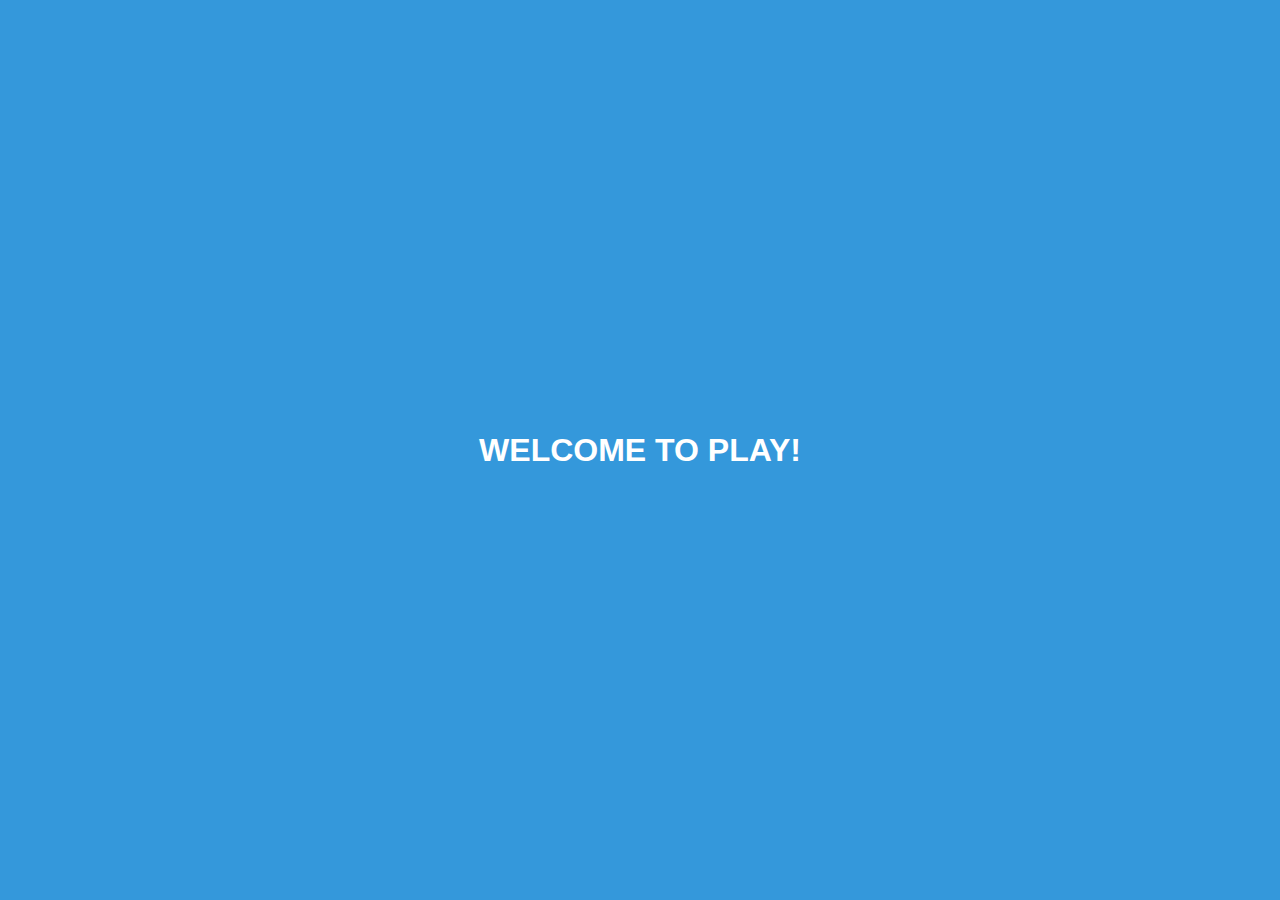
<file: index.html>
<!DOCTYPE html>
<html lang="fi">
<head>
    <meta charset="UTF-8">
    <meta name="viewport" content="width=device-width, initial-scale=1.0">
    <link rel="stylesheet" href="etusivu.css">
    <title>Welcome to learn English</title>
</head>
<body>
    <div id="welcome-screen">
        <h1 id="welcome-text">WELCOME TO PLAY!</h1>
    </div>
    <header>
        <h1>Studying English with fun!</h1>
        <p>Englannin opiskelua hauskasti!</p>
    </header>
    <section id="games">
        <h2>Valitse peli - Choose a game</h2>
        <div class="game-option" onclick="startGame('wordMatch')">
            <a href="hangman/h.html"><img src="hirsipuu.png" alt="Word Match Icon"></a>
            <p>Hangman - Hirsipuu</p>
        </div>
        <div class="game-option" onclick="startGame('wordMatch')">
            <a href="kirjoituspeli/kirjoitus.html"><img src="kirjoituspeli.png" alt="Quiz Icon"></a>
            <p>Writing game - Kirjoituspeli</p>
        </div>
        <div class="game-option" onclick="startGame('wordMatch')">
            <a href="quizzgame/etusivu.html"><img src="monivalinta.png" alt="Match Icon"></a>
            <p>Multiple Choice Quiz - Monivalintapeli</p>
        </div>
    </section>
    <section id="description">
        <h2>Mukana on sanoja</h2>
        <p>joita on jo opetettu, mutta myös sanoja, joita ei opeteta edes välttämättä yläasteella.</p>
    </section>
    <script src="etusivu.js"></script>
</body>
</html>
</file>
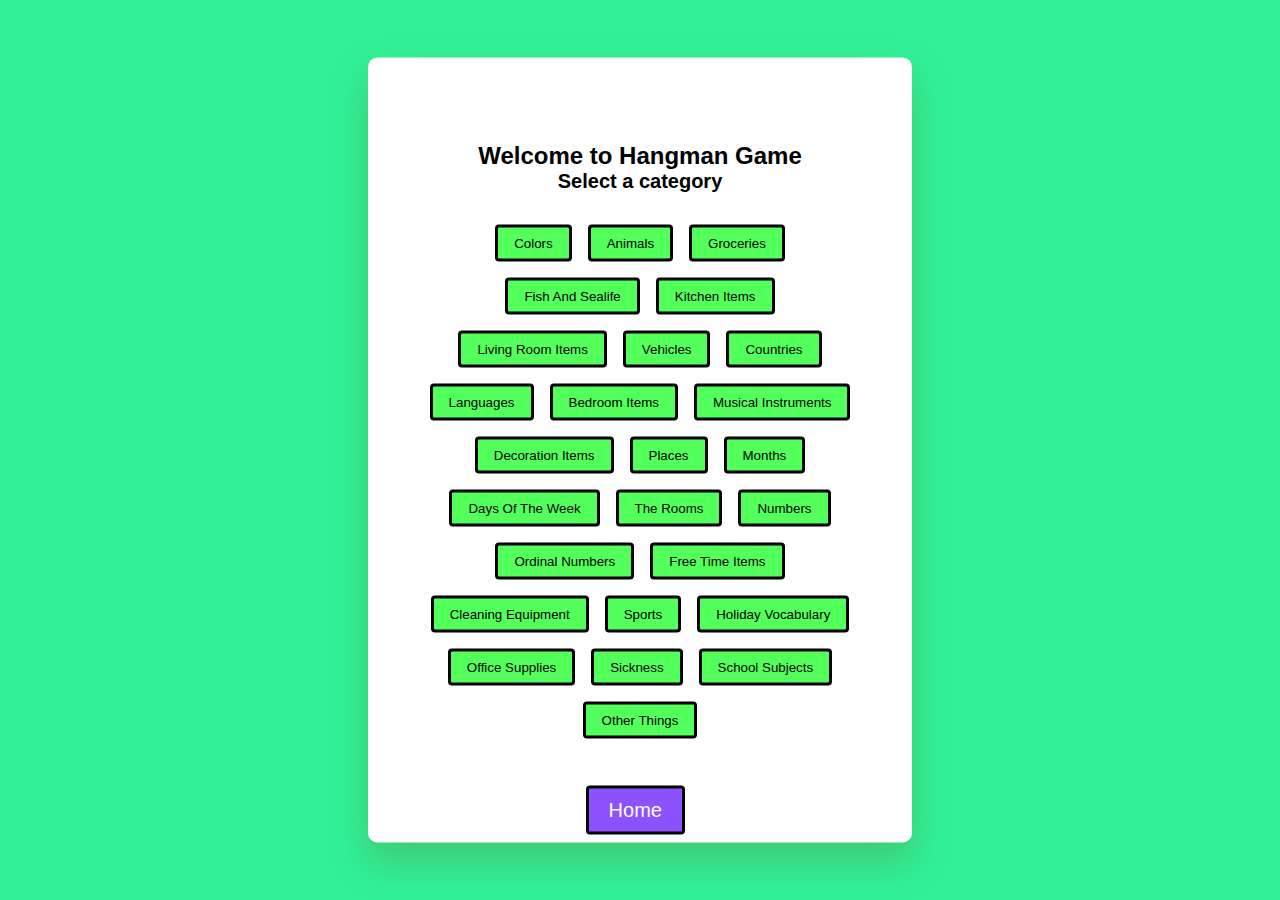
<file: hangman/h.html>
<!DOCTYPE html>
<html lang="fi">
  <head>
    <meta charset="utf-8"/>
    <meta name="viewport" content="width=device-width, initial-scale=1.0" />
    <title>Welcome to play Hangman</title>
    <link rel="stylesheet" href="h.css" />
  </head>
  <body>
    <div id="welcome-container" class="welcome-container">
      <br><br>
      <h1>Welcome to Hangman Game</h1>
      <h4>Select a category</h4>
      <div id="options-container"></div>
      <button id="returnGameButton">Home</button>
    </div>
    <div class="container hide">
      <br>
      <h1>Hirsipuu - Hangman Game</h1>
      <br>
      <div id="selected-category-container"></div>
      <br>
      <p>Pelissä on ainoastaan 6 väärin arvauksen mahdollisuutta ennen pelin häviötä</p>
      <br><br>
      <div id="letter-container" class="letter-container hide"></div>
      <div id="user-input-section"></div>
      <canvas id="canvas"></canvas>
      <br>
      <div id="wrong-letters-container"></div>
      <div id="new-game-container" class="new-game-popup hide">
        <div id="result-text"></div>
        <button id="nextGameButton">Continue</button>
        <br>
        <button id="newGameButton">New Gategory</button>     
        <br>
        <button id="returnGameButton1">Home</button> 
      </div>
    </div>
    <script src="h.js"></script>
  </body>
</html>
</file>
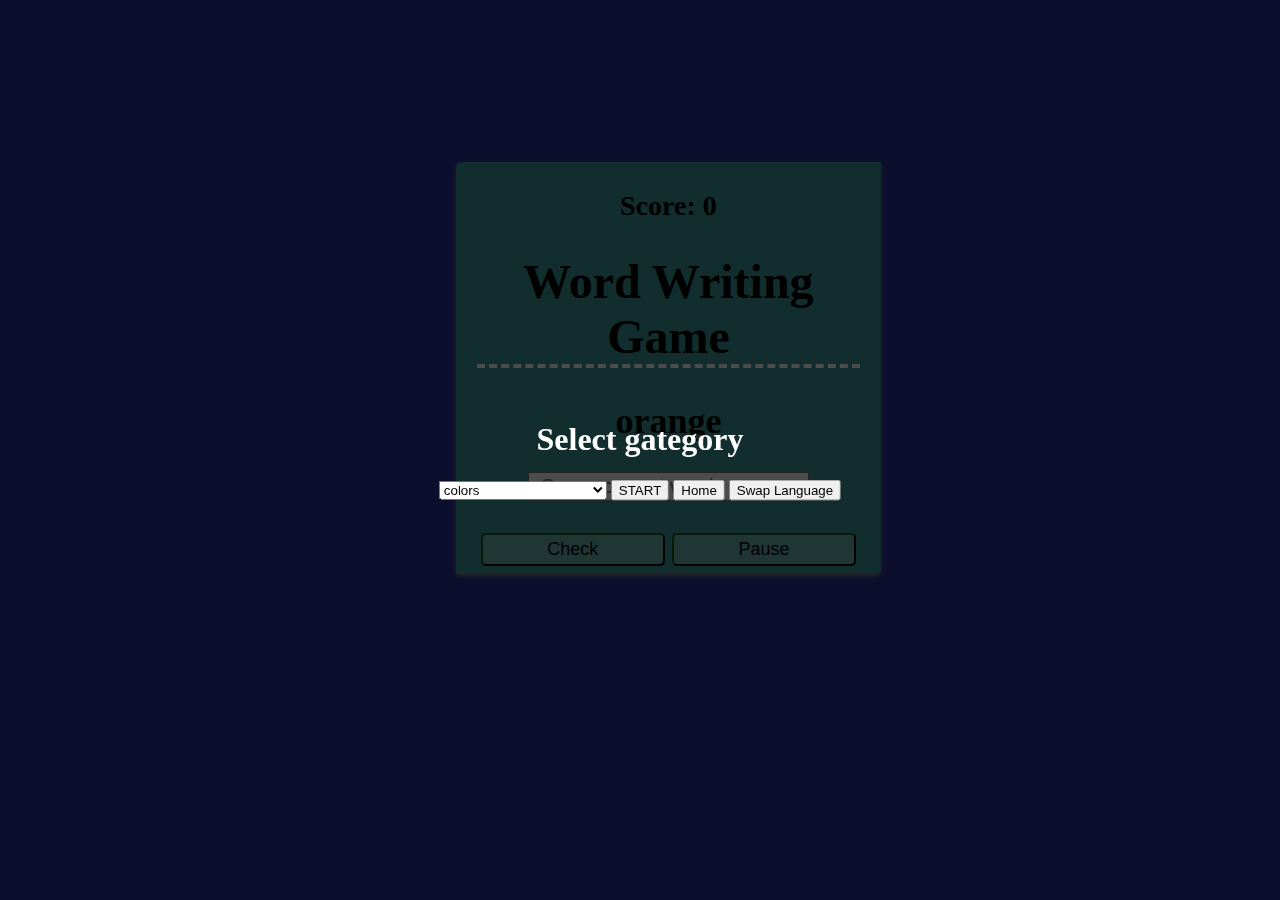
<file: kirjoituspeli/kirjoitus.html>
<!DOCTYPE html>
<html lang="fi">
<head>
    <meta charset="UTF-8" />
    <meta name="viewport" content="width=device-width, initial-scale=1.0" />
    <title>Writing Game</title>
    <link href="style.css" rel="stylesheet"/>
</head>
<body>
    <div id="pauseOverlay1" class="overlay1">
        <div class="overlay-content">
            <h1>Select gategory</h1>
            <select id="categorySelect"></select>
            <button type="button" onclick="start()">START</button>
            <button type="button" onclick="goHome()">Home</button>
            <button id="swapLanguagesButton">Swap Language</button>
        </div>
    </div>
    <div class="root">
        <h3 id="score">Score: 0</h3>
        <h1 class="title">Word Writing Game</h1>
        <div id="scrambled">
            <h2 id="scrambleWord">Word</h2>
        </div>
        <div id="form">
            <input id="input" type="text" placeholder="Guess correct word" />
        </div>
        <h3 id="output">Result:</h3>
        <h3 id="answer">Answer:</h3>
        <div class="foot">
            <button type="button" onclick="check()">Check</button>
            <button type="button" onclick="pause()">Pause</button>
        </div>
        <div id="pauseOverlay" class="overlay">
            <div class="overlay-content">
                <h1>Peli on keskeytetty.</h1>
                <button type="button" onclick="continueGame()">CONTINUE</button>
                <button type="button" onclick="changeCategory()">CHANGE CATEGORY</button>
                <button type="button" onclick="goHome()">Home</button>
            </div>
        </div>       
    </div>
    <script src="script.js"></script>
</body>
</html>
</file>
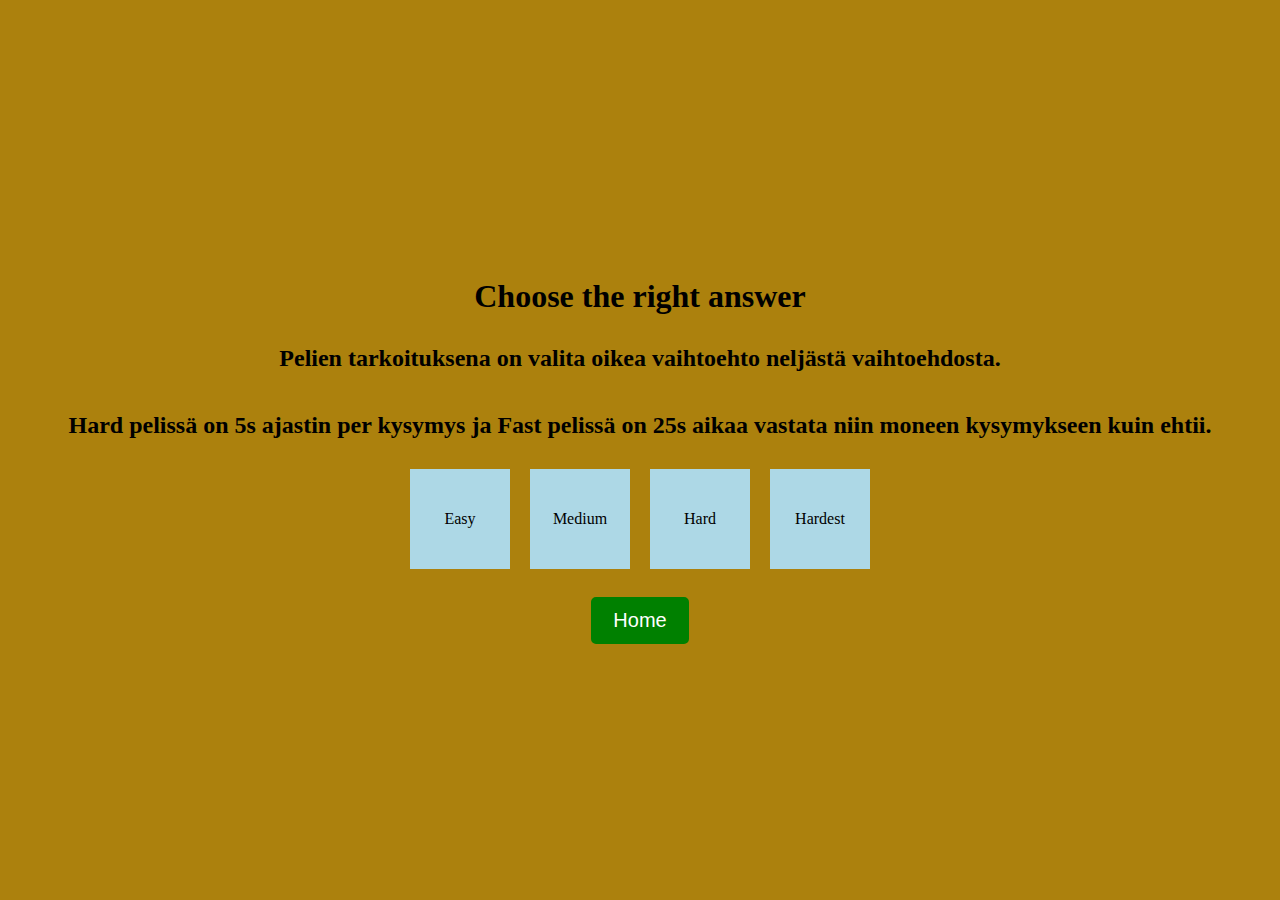
<file: quizzgame/etusivu.html>
<!DOCTYPE html>
<html lang="fi">
<head>
<meta charset="UTF-8">
<meta name="viewport" content="width=device-width, initial-scale=1.0">
<title>Linkkien Avaus</title>
<link rel="stylesheet" href="etusivu.css">
</head>
<body>
<h1>Choose the right answer</h1>
<h2>Pelien tarkoituksena on valita oikea vaihtoehto neljästä vaihtoehdosta.</h2>
<h2>Hard pelissä on 5s ajastin per kysymys ja Fast pelissä on 25s aikaa vastata niin moneen kysymykseen kuin ehtii.</h2>
<div class="squares-container">
    <div class="square" id="square1">Easy</div>
    <div class="square" id="square2">Medium</div>
    <div class="square" id="square3">Hard</div>
    <div class="square" id="square4">Hardest</div>
</div>
<br>
<button type="button" id="home-btn" onclick="goToHome()">Home</button>
<script src="etusivu.js"></script>
</body>
</html>
</file>
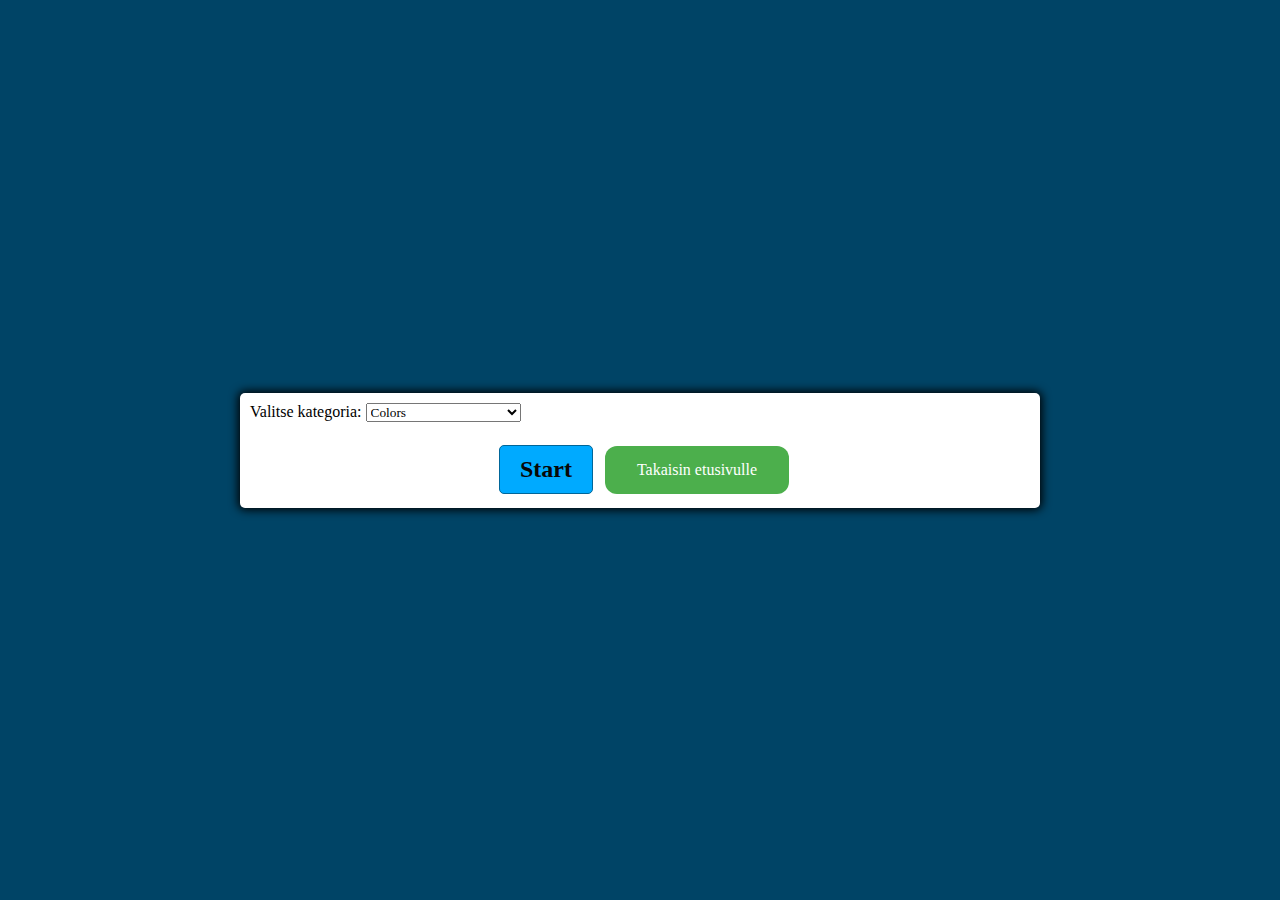
<file: quizzgame/game_allwords/all.html>
<!DOCTYPE html>
<html lang="fi">
<head>
    <meta charset="UTF-8">
    <meta name="viewport" content="width=device-width, initial-scale=1.0">
    <link rel="stylesheet" href="style.css">
    <title>Valitse oikea käännös</title>
</head>
<body>
    <div class="container">
        <div id="category-select-container">
            <label for="category-select">Valitse kategoria:</label>
            <select id="category-select">
            </select>
        </div>
        <div id="question-container" class="hide">
            <div id="question">Question</div>
            <div id="answer-buttons" class="btn-grid"></div>
        </div>
        <div class="controls">
            <button id="category-menu-btn" class="category-menu-btn btn hide">VALIKKO</button>
            <button id="start-btn" class="start-btn btn">Start</button>
            <button id="next-btn" class="next-btn btn hide">Next</button>
            <button onclick="goToEtusivu()" id="page">Takaisin etusivulle</button>
        </div>
    </div>
    <script src="../../sanat.js"></script>
    <script src="script.js"></script>
</body>
</html>
</file>
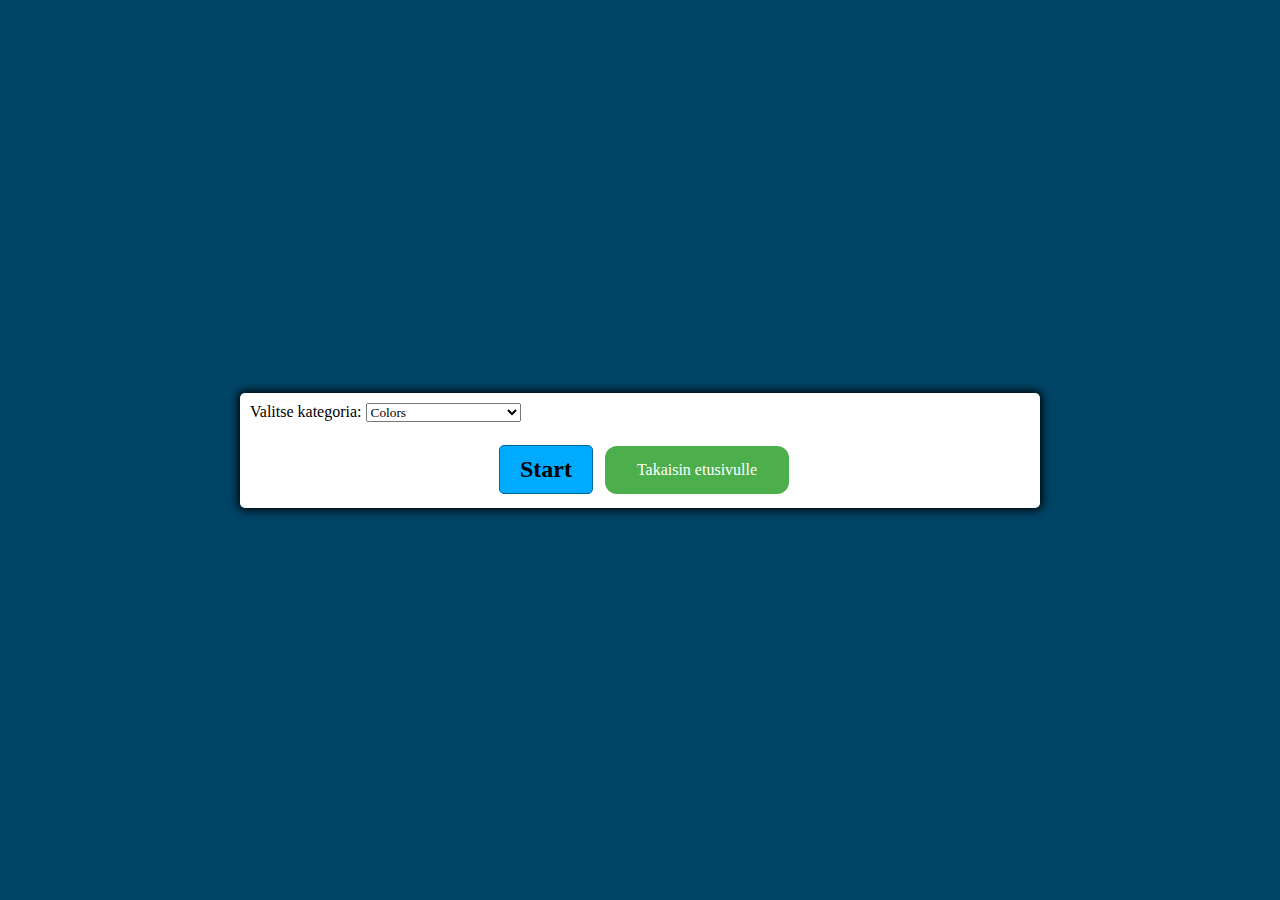
<file: quizzgame/game_difwords/dif.html>
<!DOCTYPE html>
<html lang="fi">
<head>
    <meta charset="UTF-8">
    <meta name="viewport" content="width=device-width, initial-scale=1.0">
    <link rel="stylesheet" href="dif.css">
    <title>Valitse oikea käännös</title>
</head>
<body>
    <div class="container">
        <div id="category-select-container">
            <label for="category-select">Valitse kategoria:</label>
            <select id="category-select">
            </select>
        </div>
        <div id="question-container" class="hide">
            <div id="question">Question</div>
            <div id="answer-buttons" class="btn-grid"></div>
        </div>
        <div class="controls">
            <button id="category-menu-btn" class="category-menu-btn btn hide">VALIKKO</button>
            <button id="start-btn" class="start-btn btn">Start</button>
            <button id="next-btn" class="next-btn btn hide">Next</button>
            <button onclick="goToEtusivu()" id="page">Takaisin etusivulle</button>
        </div>
    </div>
    <script src="../../sanat.js"></script>
    <script src="dif.js"></script>
</body>
</html>
</file>
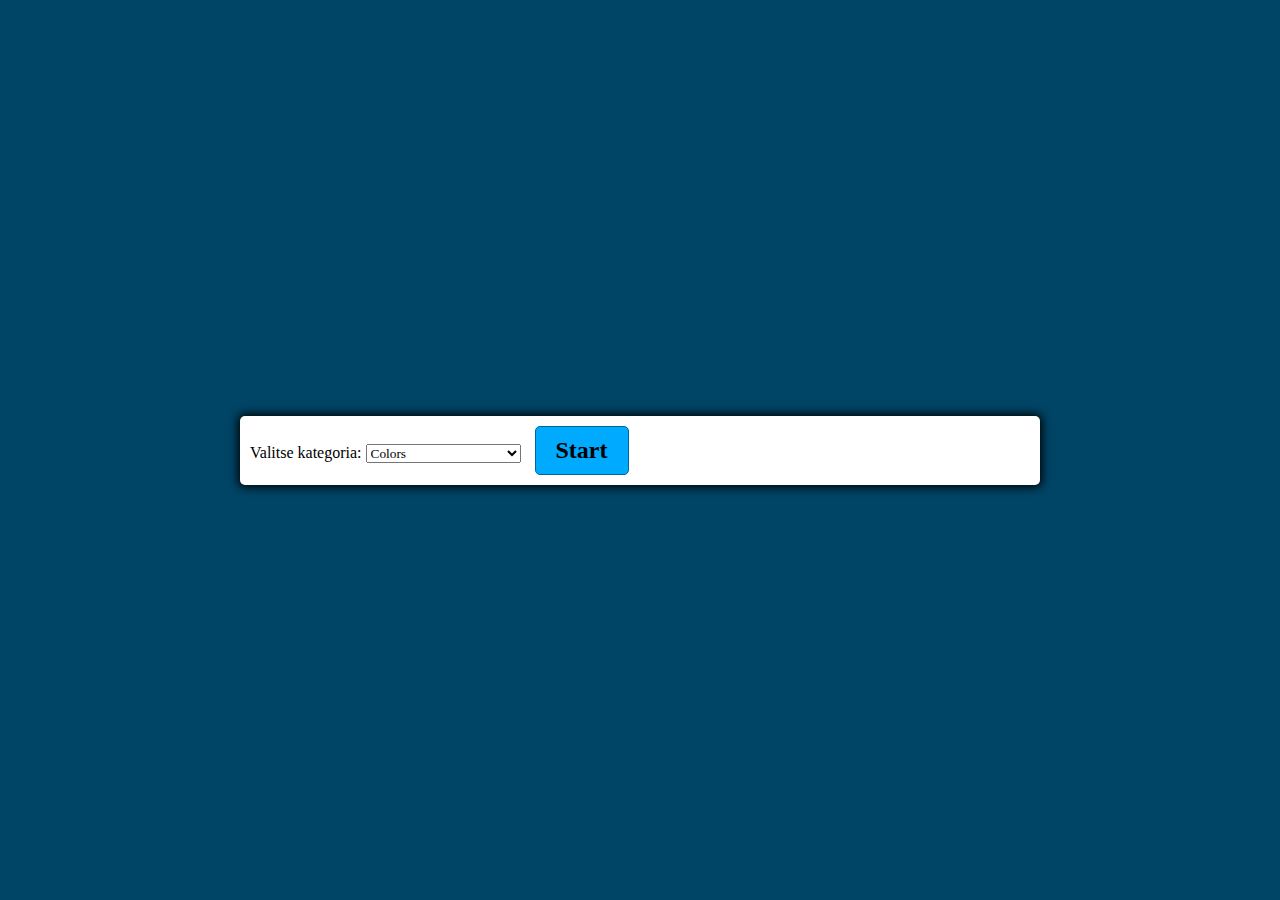
<file: quizzgame/game_hard/hard.html>
<!DOCTYPE html>
<html lang="fi">
<head>
    <meta charset="UTF-8">
    <meta name="viewport" content="width=device-width, initial-scale=1.0">
    <link rel="stylesheet" href="hard.css">
    <title>Valitse oikea käännös</title>
</head>
<body>
    <div class="container">
        <div id="category-select-container">
            <label for="category-select">Valitse kategoria:</label>
            <select id="category-select">
            </select>
            <button id="start-btn" class="start-btn btn">Start</button>
        </div>
        <div id="question-container" class="hide">
            <div id="clock-container">
                <span id="clock"></span>
            </div>
            <div id="question">Translate <span id="translated-word"></span> into English.</div>
            <div id="answer-buttons" class="btn-grid"></div>
            <div class="foot">
                <button type="button" id="pause-btn">Pause</button>
                <button type="button" id="new-game-btn" class="start-btn btn hide">New Game</button>
                <button onclick="goToEtusivu()" id="page">Takaisin etusivulle</button>
            </div>
            <br>
            <div id="score" class="game-score">Score: 0</div>
        </div>
    </div>
    <div id="pauseOverlay" class="overlay">
        <div class="overlay-content">
            <h1>Peli on keskeytetty.</h1>
            <button type="button" id="continue-btn">CONTINUE</button>
            <button type="button" id="change-category-btn">CHANGE CATEGORY</button>
            <button onclick="goToEtusivu1()" id="page1">Takaisin etusivulle</button>
        </div>
    </div>
    <script src="../../sanat.js"></script>
    <script src="hard.js"></script>
</body>
</html>
</file>
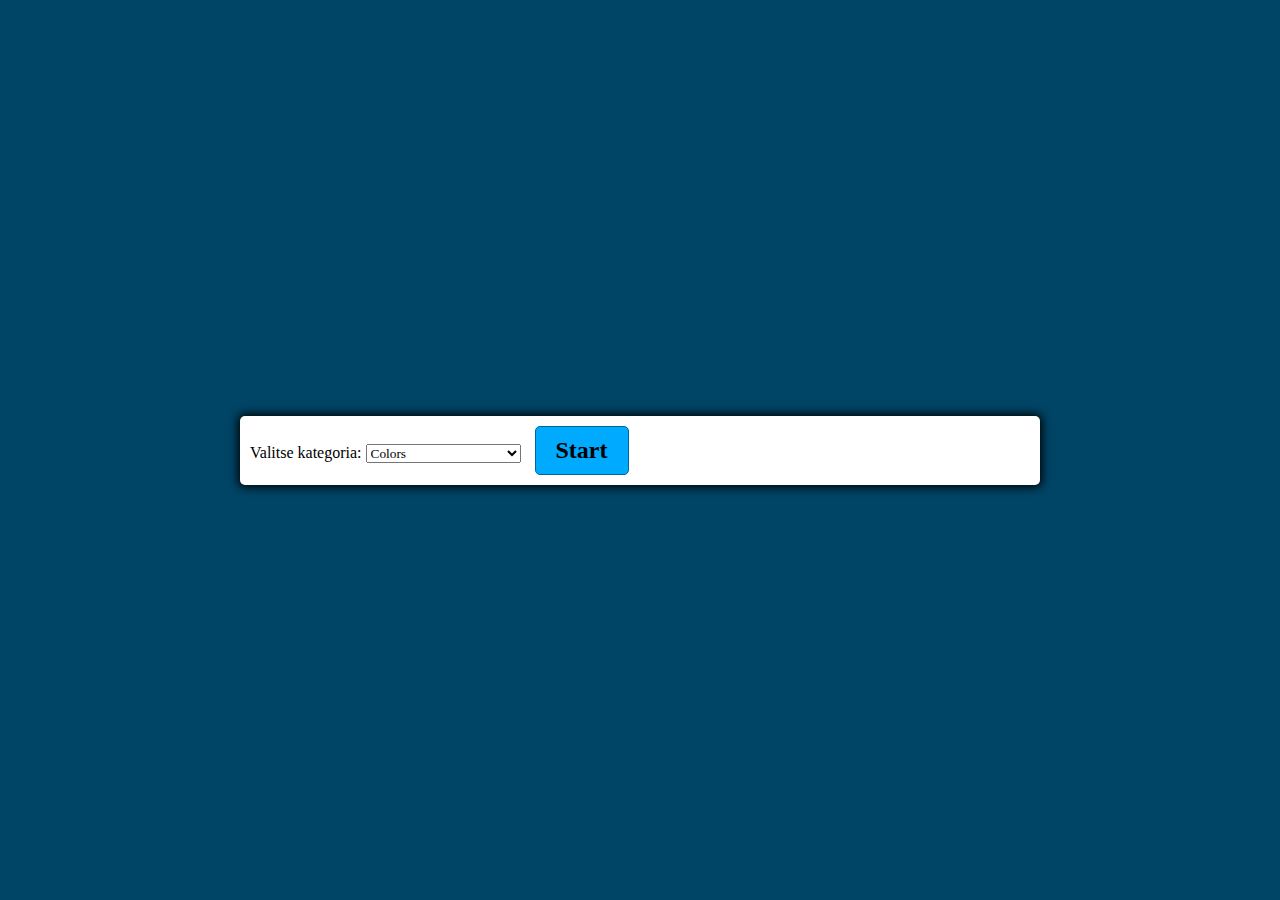
<file: quizzgame/game_hardest/hardest.html>
<!DOCTYPE html>
<html lang="fi">
<head>
    <meta charset="UTF-8">
    <meta name="viewport" content="width=device-width, initial-scale=1.0">
    <link rel="stylesheet" href="hardest.css">
    <title>Valitse oikea käännös</title>
</head>
<body>
    <div class="container">
        <div id="category-select-container">
            <label for="category-select">Valitse kategoria:</label>
            <select id="category-select">
            </select>
            <button id="start-btn" class="start-btn btn">Start</button>
        </div>
        <div id="question-container" class="hide">
            <div id="clock-container">
                <span id="clock"></span>
            </div>
            <div id="question">Translate <span id="translated-word"></span> into English.</div>
            <div id="answer-buttons" class="btn-grid"></div>
            <div class="foot">
                <button type="button" id="pause-btn">Pause</button>
                <button type="button" id="new-game-btn" class="start-btn btn hide">New Game</button>
                <button onclick="goToEtusivu()" id="page">Takaisin etusivulle</button>
            </div>
            <br>
            <div id="score" class="game-score">Score: 0</div>
        </div>
    </div>
    <div id="pauseOverlay" class="overlay">
        <div class="overlay-content">
            <h1>Peli on keskeytetty.</h1>
            <button type="button" id="continue-btn">CONTINUE</button>
            <button type="button" id="change-category-btn">CHANGE CATEGORY</button>
            <button onclick="goToEtusivu1()" id="page1">Takaisin etusivulle</button>
        </div>
    </div>
    <script src="../../sanat.js"></script>
    <script src="hardest.js"></script>
</body>
</html>
</file>
<file: etusivu.css>
body {
    font-family: 'Arial', sans-serif;
    background-color: #f5f5f5;
    margin: 0;
    padding: 0;
}
header {
    text-align: center;
    padding: 20px;
    background-color: #3498db;
    color: #fff;
}
h1 {
    margin: 0;
}
p {
    margin-top: 5px;
}
#games {
    text-align: center;
    margin-top: 20px;
}
.game-option {
    display: inline-block;
    margin: 10px;
    cursor: pointer;
}
.game-option img {
    width: 150px;
    height: 150px;
}
#description {
    text-align: center;
    margin-top: 20px;
}
#welcome-screen {
    position: fixed;
    top: 0;
    left: 0;
    width: 100%;
    height: 100%;
    background-color: #3498db;
    display: flex;
    align-items: center;
    justify-content: center;
    opacity: 1;
    z-index: 9999;
}
#welcome-text {
    color: #fff;
    font-size: 2em;
    animation: welcomeAnimation 2s ease-out forwards;
}
@keyframes welcomeAnimation {
    0% {
        opacity: 0;
        transform: translateY(-20px);
    }
    100% {
        opacity: 1;
        transform: translateY(0);
    }
}
</file>
<file: hangman/h.css>
* {
    padding: 0;
    margin: 0;
    box-sizing: border-box;
    font-family: "Poppins", sans-serif;
  }
  body {
    background-color: #30f197;
  }
  .container {
    font-size: 16px;
    background-color: #ffffff;
    width: 90vw;
    max-width: 34em;
    position: absolute;
    transform: translate(-50%, -50%);
    top: 50%;
    left: 50%;
    padding: 3em;
    border-radius: 0.6em;
    box-shadow: 0 1.2em 2.4em rgba(111, 85, 0, 0.25);
  }
  #options-container {
    text-align: center;
    font-size: 20px;
  }
  #options-container div {
    width: 100%;
    display: flex;
    flex-wrap: wrap;
    justify-content: center;
    margin: 1.2em 0 2.4em 0;
  }
  
  #options-container button {
    padding: 0.6em 1.2em;
    border: 3px solid #000000;
    background-color: #ffffff;
    color: #000000;
    border-radius: 0.3em;
    text-transform: capitalize;
    cursor: pointer;
    margin: 0.6em; 
  }
  
  #options-container button:disabled {
    border: 3px solid #808080;
    color: #808080;
    background-color: #efefef;
  }
  #options-container button.active {
    background-color: #52ff5b;
    border: 3px solid #000000;
    color: #fff;
  }
  .letter-container {
    width: 100%;
    display: flex;
    flex-wrap: wrap;
    justify-content: center;
    gap: 0.6em;
  }
  #letter-container button {
    height: 2.4em;
    width: 2.4em;
    border-radius: 0.3em;
    background-color: #52ff5b;
    cursor: pointer;
  }
  .new-game-popup {
    background-color: #ffffff;
    position: absolute;
    left: 0;
    top: 0;
    height: 100%;
    width: 100%;
    display: flex;
    align-items: center;
    justify-content: center;
    flex-direction: column;
    border-radius: 0.6em;
  }
  
  #user-input-section {
    display: flex;
    justify-content: center;
    font-size: 2em;
    margin: 0.6em 0 1.2em 0;
  }
  canvas {
    display: block;
    margin: auto;
    border: 10px solid #52ff5b;
    border-radius: 10px;
  }
  .hide {
    display: none;
  }
  #result-text h2 {
    font-size: 1.8em;
    text-align: center;
  }
  #result-text p {
    font-size: 1.25em;
    margin: 1em 0 2em 0;
  }
  #result-text span {
    font-weight: 600;
  }
  #newGameButton,
  #nextGameButton,
  #returnGameButton,
  #returnGameButton1 {
    font-size: 1.25em;
    padding: 0.5em 1em;
    background-color: #8c52ff;
    border: 3px solid #000000;
    color: #fff;
    border-radius: 0.2em;
    cursor: pointer;
    margin-right: 1px; 
  }
  #returnGameButton {
    position: absolute;
    left: 40%;
    bottom: 1%;
  }
  
  .win-msg {
    color: #39d78d;
  }
  .lose-msg {
    color: #fe5152;
  }

.welcome-container {
  font-size: 16px;
  background-color: #ffffff;
  width: 90vw;
  max-width: 34em;
  position: absolute;
  transform: translate(-50%, -50%);
  top: 50%;
  left: 50%;
  padding: 3em;
  border-radius: 0.6em;
  box-shadow: 0 1.2em 2.4em rgba(111, 85, 0, 0.25);
}

#welcome-container #options-container {
  text-align: center;
}

#welcome-container #options-container div {
  width: 100%;
  display: flex;
  flex-wrap: wrap;
  justify-content: center;
  margin: 1.2em 0 2.4em 0;
}

#welcome-container #options-container button {
  padding: 0.6em 1.2em;
  border: 3px solid #000000;
  background-color: #52ff5b;
  color: #000000;
  border-radius: 0.3em;
  text-transform: capitalize;
  cursor: pointer;
  margin: 0.6em;
}

#welcome-container #options-container button:disabled {
  border: 3px solid #808080;
  color: #808080;
  background-color: #efefef;
}

#welcome-container #options-container button.active {
  background-color: #52ff5b;
  border: 3px solid #000000;
  color: #fff;
}
h1 {
  font-size: 24px;
  text-align: center;
}
h3 {
  font-size: 20px;
  text-align: center;
}
p {
  font-size: 15px;
  text-align: center;
}
.dashes {
  margin-right: 5px;
}

.space {
  margin-right: 10px; 
}

#selected-category-container {
  text-align: center;
  font-size: 20px;
  font-family: 'Courier New', Courier, monospace;
}
h4 {
  text-align: center;
  font-size: 20px;
}
</file>
<file: kirjoituspeli/style.css>
body { 
	display: flex; 
	flex-direction: column; 
	justify-content: center; 
	align-items: center; 
	min-height: 50vh; 
    position: absolute;
    top: 15%;
    left: 35%;
    background-color: rgba(9, 18, 138, 0.877);
} 
.root { 
	font-size: x-large; 
	color: rgb(0, 0, 0); 
	background-color: rgb(57, 151, 151); 
	box-shadow: 0 2px 5px grey; 
	padding: 0% 5% 1% 5%; 
	text-align: center; 
	border-radius: 5px 0; 
} 
.title { 
	border-bottom: 4px dashed; 
	border-color: white; 
} 
input { 
	font-size: 20px; 
	padding-left: 10px; 
	outline: 2px grey; 
} 
.foot { 
	margin-bottom: 0%; 
	display: flex; 
	width: 100%; 
} 
.foot>button { 
	width: 48%; 
	padding: 1%; 
	margin: 1%; 
	background-color: rgb(109, 180, 177); 
	border-radius: 5px; 
	border-color: rgb(29, 90, 29); 
	font-size: large; 
}
.overlay {
    display: none;
    position: fixed;
    top: 0;
    left: 0;
    width: 100%;
    height: 100%;
    background-color: rgba(0, 0, 0, 0.7);
    z-index: 1;
}
.overlay-content {
    position: absolute;
    top: 50%;
    left: 50%;
    transform: translate(-50%, -50%);
    text-align: center;
    color: white;
}
.overlay1 {
    display: block; 
    position: fixed;
    top: 0;
    left: 0;
    width: 100%;
    height: 100%;
    background-color: rgba(0, 0, 0, 0.7);
    display: none;
}
.overlay-content1 {
    display: flex;
    flex-direction: column;
    align-items: center;
    justify-content: center;
    height: 100%;
    color: white;
}
.overlay button1 {
    margin-top: 10px;
}
</file>
<file: quizzgame/etusivu.css>
body, html {
    height: 100%;
    margin: 0;
    display: flex;
    flex-direction: column;
    justify-content: center;
    align-items: center;
    background-color: rgb(172, 129, 13);
}

.container {
    display: flex;
    flex-wrap: wrap; 
}

.squares-container {
    display: flex;
    flex-direction: row; 
}

.square {
    width: 100px;
    height: 100px;
    background-color: lightblue;
    margin: 10px;
    cursor: pointer;
    text-align: center;
    line-height: 100px;
}

@media (max-width: 600px) {
    .container {
        flex-direction: column;
        align-items: center;
    }

    .square {
        margin: 10px;
    }
}

h1 {
    text-align: center;
    margin-bottom: 10px;
}

h2 {
    text-align: center;
    margin-bottom: 20px;
}

#home-btn {
    background-color: green;
    border: 2px solid green;
    color: white;
    font-size: 20px;
    padding: 10px 20px;
    cursor: pointer;
    border-radius: 5px;
    outline: none; 
}

#home-btn:hover {
    background-color: darkgreen;
}
</file>
<file: quizzgame/game_allwords/style.css>
*, *::before, *::after {
  box-sizing: border-box;
  font-family: Gotham Rounded;
}
  
:root {
  --hue-neutral: 200;
  --hue-wrong: 0;
  --hue-correct: 145;
}
  
body {
  --hue: var(--hue-neutral);
  padding: 0;
  margin: 0;
  display: flex;
  width: 100vw;
  height: 100vh;
  justify-content: center;
  align-items: center;
  background-color: hsl(var(--hue), 100%, 20%);
}
  
body.correct {
  --hue: var(--hue-correct);
}
  
body.wrong {
  --hue: var(--hue-wrong);
}
  
.container {
  width: 800px;
  max-width: 80%;
  background-color: white;
  border-radius: 5px;
  padding: 10px;
  box-shadow: 0 0 10px 2px;
}
  
.btn-grid {
  display: grid;
  grid-template-columns: repeat(2, auto);
  gap: 10px;
  margin: 20px 0;
}
  
.btn {
  --hue: var(--hue-neutral);
  border: 1px solid hsl(var(--hue), 100%, 30%);
  background-color: hsl(var(--hue), 100%, 50%);
  border-radius: 5px;
  padding: 5px 10px;
  color: rgb(8, 7, 7);
  outline: none;
  font-size: 20px;
}
  
.btn:hover {
  border-color: black;
}
  
.btn.correct {
  --hue: var(--hue-correct);
  color: black;
}
  
.btn.wrong {
  --hue: var(--hue-wrong);
}
  
.controls {
  display: flex;
  justify-content: center;
  align-items: center;
  margin-top: 20px; 
}

.start-btn, .next-btn, .category-menu-btn { 
  font-size: 1.5rem;
  font-weight: bold;
  padding: 10px 20px;
  margin: 0 10px; 
}

.hide {
  display: none;
}

button#page {
  background-color: #4caf4c; 
  border: none;
  color: white;
  padding: 15px 32px;
  text-align: center;
  text-decoration: none;
  display: inline-block;
  font-size: 16px;
  margin: 4px 2px;
  cursor: pointer;
  border-radius: 12px;
}
  
button#page:hover {
  background-color: #45a049; 
}
</file>
<file: quizzgame/game_difwords/dif.css>
*, *::before, *::after {
  box-sizing: border-box;
  font-family: Gotham Rounded;
}
  
:root {
  --hue-neutral: 200;
  --hue-wrong: 0;
  --hue-correct: 145;
}
  
body {
  --hue: var(--hue-neutral);
  padding: 0;
  margin: 0;
  display: flex;
  width: 100vw;
  height: 100vh;
  justify-content: center;
  align-items: center;
  background-color: hsl(var(--hue), 100%, 20%);
}
  
body.correct {
  --hue: var(--hue-correct);
}
  
body.wrong {
  --hue: var(--hue-wrong);
}
  
.container {
  width: 800px;
  max-width: 80%;
  background-color: white;
  border-radius: 5px;
  padding: 10px;
  box-shadow: 0 0 10px 2px;
}
  
.btn-grid {
  display: grid;
  grid-template-columns: repeat(2, auto);
  gap: 10px;
  margin: 20px 0;
}
  
.btn {
  --hue: var(--hue-neutral);
  border: 1px solid hsl(var(--hue), 100%, 30%);
  background-color: hsl(var(--hue), 100%, 50%);
  border-radius: 5px;
  padding: 5px 10px;
  color: rgb(0, 0, 0);
  outline: none;
  font-size: 20px;
}
  
.btn:hover {
  border-color: black;
}
  
.btn.correct {
  --hue: var(--hue-correct);
  color: black;
}
  
.btn.wrong {
  --hue: var(--hue-wrong);
}
  
.controls {
  display: flex;
  justify-content: center;
  align-items: center;
  margin-top: 20px; 
}

.start-btn, .next-btn, .category-menu-btn { 
  font-size: 1.5rem;
  font-weight: bold;
  padding: 10px 20px;
  margin: 0 10px; 
}

.hide {
  display: none;
}

button#page {
  background-color: #4caf4c;
  border: none;
  color: white;
  padding: 15px 32px;
  text-align: center;
  text-decoration: none;
  display: inline-block;
  font-size: 16px;
  margin: 4px 2px;
  cursor: pointer;
  border-radius: 12px;
}

button#page:hover {
  background-color: #45a049; 
}
</file>
<file: quizzgame/game_hard/hard.css>
*, *::before, *::after {
  box-sizing: border-box;
  font-family: Gotham Rounded;
}

:root {
  --hue-neutral: 200;
  --hue-wrong: 0;
  --hue-correct: 145;
}

body {
  --hue: var(--hue-neutral);
  padding: 0;
  margin: 0;
  display: flex;
  width: 100vw;
  height: 100vh;
  justify-content: center;
  align-items: center;
  background-color: hsl(var(--hue), 100%, 20%);
}

body.correct {
  --hue: var(--hue-correct);
}

body.wrong {
  --hue: var(--hue-wrong);
}

.container {
  width: 800px;
  max-width: 80%;
  background-color: white;
  border-radius: 5px;
  padding: 10px;
  box-shadow: 0 0 10px 2px;
}

.btn-grid {
  display: grid;
  grid-template-columns: repeat(2, auto);
  gap: 10px;
  margin: 20px 0;
}

.btn {
  --hue: var(--hue-neutral);
  border: 1px solid hsl(var(--hue), 100%, 30%);
  background-color: hsl(var(--hue), 100%, 50%);
  border-radius: 5px;
  padding: 5px 10px;
  color: rgb(0, 0, 0);
  outline: none;
  font-size: 20px;
}

.btn:hover {
  border-color: black;
}

.btn.correct {
  --hue: var(--hue-correct);
  color: black;
}

.btn.wrong {
  --hue: var(--hue-wrong);
}

.start-btn, .next-btn { 
  font-size: 1.5rem;
  font-weight: bold;
  padding: 10px 20px;
  margin: 0 10px; 
}

.category-menu-btn {
  font-size: 1.5rem;
  font-weight: bold;
  padding: 10px 20px;
  position: relative;
  left: 55%;
}

.hide {
  display: none;
}

#clock-container {
  font-size: 35px;
  font-weight: bold;
  float: right;
}

#clock {
  color: #333;
}

#lose-screen {
  display: flex;
  flex-direction: column;
  align-items: center;
  justify-content: center;
  text-align: center;
  margin-top: 20px;
}


#lose-message {
  text-align: center;
}

#stop-screen {
  width: 100%;
  max-width: 800px;
  background-color: white;
  border-radius: 5px;
  padding: 10px;
}

.stop-message {
  font-size: 30px;
}

.title { 
	border-bottom: 4px dashed; 
	border-color: white; 
} 

input { 
	font-size: 20px; 
	padding-left: 10px; 
	outline: 2px grey; 
} 

.foot>button {
  width: 40%;
  padding: 1%;
  margin: 1%;
  background-color: rgb(109, 180, 177);
  border-radius: 5px;
  border-color: rgb(29, 90, 29);
  font-size: large;
}

.overlay, .overlay1 {
  display: none;
  position: fixed;
  top: 0;
  left: 0;
  width: 100%;
  height: 100%;
  background-color: rgba(0, 0, 0, 0.7);
  z-index: 1;
}

.overlay-content, .overlay-content1 {
  position: absolute;
  top: 50%;
  left: 50%;
  transform: translate(-50%, -50%);
  text-align: center;
  color: white;
}

.overlay1 {
  display: block; 
}

.overlay-content1 {
  display: flex;
  flex-direction: column;
  align-items: center;
  justify-content: center;
  height: 100%;
}

.overlay button, .overlay button1 {
  margin-top: 10px;
}

.game-score {
  font-size: 18px;
  font-weight: bold;
  color: white;
  background-color: rgba(0, 0, 0, 0.5);
  padding: 5px 10px;
  border-radius: 5px;
}

.lose-screen-score {
  font-size: 16px;
  color: red;
  margin-top: 10px; 
}

#pause-btn { 
  font-size: 1.5rem;
  font-weight: bold;
  padding: 10px 20px;
  margin: 0 10px; 
  margin-left: 30%;
  margin-bottom: 2%;
}

#new-game-btn {
  color: #000;
  position: absolute;
  top: 50%;
  left: 38%;
  width: 15%;
  height: 6%;
  transform: translate(-50%, -50%);
}

#page {
  color: #000;
  position: absolute;
  top: 50%;
  left: 60%;
  width: 15%;
  height: 6%;
  transform: translate(-50%, -50%);
  text-align: center;
  font-weight: bold;
}

#page1 {
  position: static; 
  top: auto;
  left: auto;
  transform: none;
  color: initial; 
  width: auto; 
  height: auto; 
}
</file>
<file: quizzgame/game_hardest/hardest.css>
*, *::before, *::after {
  box-sizing: border-box;
  font-family: Gotham Rounded;
}
  
:root {
  --hue-neutral: 200;
  --hue-wrong: 0;
  --hue-correct: 145;
}
  
body {
  --hue: var(--hue-neutral);
  padding: 0;
  margin: 0;
  display: flex;
  width: 100vw;
  height: 100vh;
  justify-content: center;
  align-items: center;
  background-color: hsl(var(--hue), 100%, 20%);
}
  
body.correct {
  --hue: var(--hue-correct);
}
  
body.wrong {
  --hue: var(--hue-wrong);
}
  
.container {
  width: 800px;
  max-width: 80%;
  background-color: white;
  border-radius: 5px;
  padding: 10px;
  box-shadow: 0 0 10px 2px;
}
  
.btn-grid {
  display: grid;
  grid-template-columns: repeat(2, auto);
  gap: 10px;
  margin: 20px 0;
}
  
.btn {
  --hue: var(--hue-neutral);
  border: 1px solid hsl(var(--hue), 100%, 30%);
  background-color: hsl(var(--hue), 100%, 50%);
  border-radius: 5px;
  padding: 5px 10px;
  color: rgb(0, 0, 0);
  outline: none;
  font-size: 20px;
}
  
.btn:hover {
  border-color: black;
}
  
.btn.correct {
  --hue: var(--hue-correct);
  color: black;
}
  
.btn.wrong {
  --hue: var(--hue-wrong);
}
  
.start-btn, .next-btn { 
  font-size: 1.5rem;
  font-weight: bold;
  padding: 10px 20px;
  margin: 0 10px; 
}
  
.category-menu-btn {
  font-size: 1.5rem;
  font-weight: bold;
  padding: 10px 20px;
  position: relative;
  left: 55%;
}
  
.hide {
  display: none;
}
  
#clock-container {
  font-size: 35px;
  font-weight: bold;
  float: right;
}
  
#clock {
  color: #333;
}
  
#lose-screen, #timeout-screen {
  display: flex;
  flex-direction: column;
  align-items: center;
  justify-content: center;
  text-align: center;
  margin-top: 20px;
}

#lose-message {
  text-align: center;
}

#time-message {
  text-align: center;
}

#time-screen-score {
  font-size: 16px;
  color: red;
  margin-top: 10px;
}

#stop-screen {
  width: 100%;
  max-width: 800px;
  background-color: white;
  border-radius: 5px;
  padding: 10px;
}
  
.stop-message {
  font-size: 30px;
}
  
.title { 
  border-bottom: 4px dashed; 
  border-color: white; 
} 
  
input { 
  font-size: 20px; 
  padding-left: 10px; 
  outline: 2px grey; 
} 
  
.foot>button {
  width: 40%;
  padding: 1%;
  margin: 1%;
  background-color: rgb(109, 180, 177);
  border-radius: 5px;
  border-color: rgb(29, 90, 29);
  font-size: large;
}
  
.overlay, .overlay1 {
  display: none;
  position: fixed;
  top: 0;
  left: 0;
  width: 100%;
  height: 100%;
  background-color: rgba(0, 0, 0, 0.7);
  z-index: 1;
}
  
.overlay-content, .overlay-content1 {
  position: absolute;
  top: 50%;
  left: 50%;
  transform: translate(-50%, -50%);
  text-align: center;
  color: white;
}
  
.overlay1 {
  display: block; 
}
  
.overlay-content1 {
  display: flex;
  flex-direction: column;
  align-items: center;
  justify-content: center;
  height: 100%;
}
  
.overlay button, .overlay button1 {
  margin-top: 10px;
}
  
.game-score {
  font-size: 18px;
  font-weight: bold;
  color: white;
  background-color: rgba(0, 0, 0, 0.5);
  padding: 5px 10px;
  border-radius: 5px;
}
  
.lose-screen-score {
  font-size: 16px;
  color: red;
  margin-top: 10px; 
}
  
#pause-btn { 
  font-size: 1.5rem;
  font-weight: bold;
  padding: 10px 20px;
  margin: 0 10px; 
  margin-left: 30%;
  margin-bottom: 2%;
}
  
#new-game-btn {
  color: #000;
  position: absolute;
  top: 50%;
  left: 38%;
  width: 15%;
  height: 6%;
  transform: translate(-50%, -50%);
}
  
#page {
  color: #000;
  position: absolute;
  top: 50%;
  left: 60%;
  width: 15%;
  height: 6%;
  transform: translate(-50%, -50%);
  text-align: center;
  font-weight: bold;
}
  
#page1 {
  position: static; 
  top: auto;
  left: auto;
  transform: none;
  color: initial; 
  width: auto; 
  height: auto; 
}
</file>
